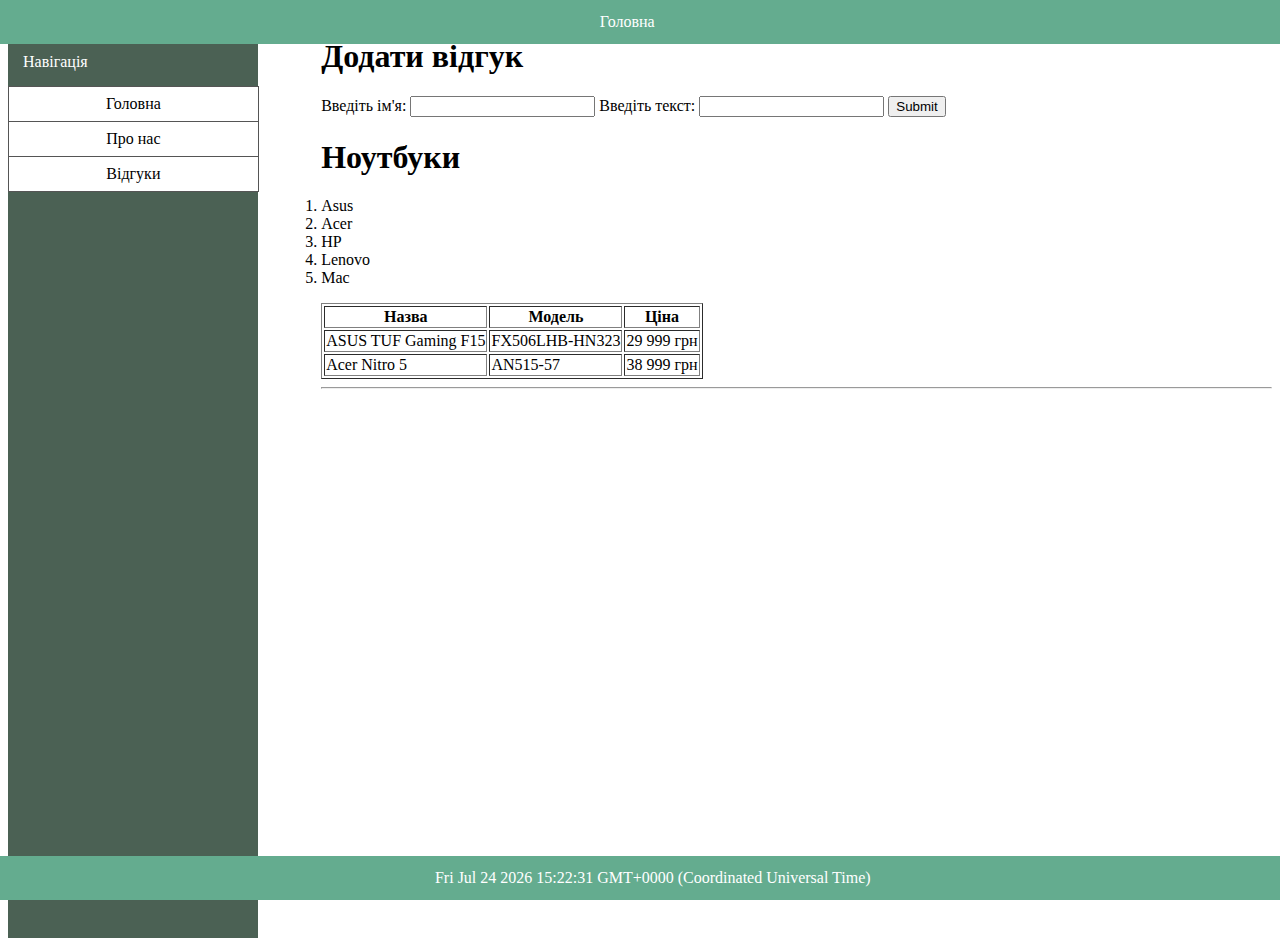
<file: Labs/index.html>
<!DOCTYPE html>
<html lang="en">
<head>
<meta charset="UTF-8">
<meta http-equiv="X-UA-Compatible" content="IE=edge">
 
<meta name="viewport" content="width=device-width, initial- scale=1.0">
<title>Laba</title>
<link rel="stylesheet" href="styles/style.css">
</head>
<body>
<header "> Головна
</header>
<main>
<div class="sidebar">
<nav>
<p> Навігація </p>
	<ul class="navigation">
<li>
	<a href="index.html"> Головна
</a>
</li>
<li>
	<a href="about-us.html"> Про нас
				</a>
			</li>
<li>
	<a href="reviews.php"> Відгуки
				</a>
			</li>
		</ul>
	</nav>
</div>
<h1>Додати відгук</h1>

<form method="post" action="scripts/post.php"> Введіть ім'я: <input type="text" name="fname"> Введіть текст: <input type="text" name="ftext">
<input type="submit">
<h1>Ноутбуки</h1>
<ol>
	<li>Asus</li>
	<li>Acer</li>
	<li>HP</li>
	<li>Lenovo</li>
	<li>Mac</li>
</ol>
 
<table border="1">
<tr>
	<th>Назва</th>
	<th>Модель</th>
	<th>Ціна</th>
</tr>
<tr>
	<td>ASUS TUF Gaming F15</td>
	<td>FX506LHB-HN323</td>
	<td>29 999 грн</td>
</tr>
<tr>
	<td>Acer Nitro 5</td>
	<td>AN515-57</td>
	<td>38 999 грн</td>
</tr>
</table>
<hr>
<iframe width="560" height="315" src="https://www.youtube.com/embed/MsBjGf8YoBk" title="YouTube
video player" frameborder="0"
allow="accelerometer; autoplay; clipboardwrite; encrypted-media; gyroscope; picture-in-picture; web-share"
allowfullscreen></iframe>
</main>
<footer>
<script type="text/javascript">
    document.write(Date());
</script>
</footer>

<script src="scripts/skript.js"></script>

</body>
</html>
</file>
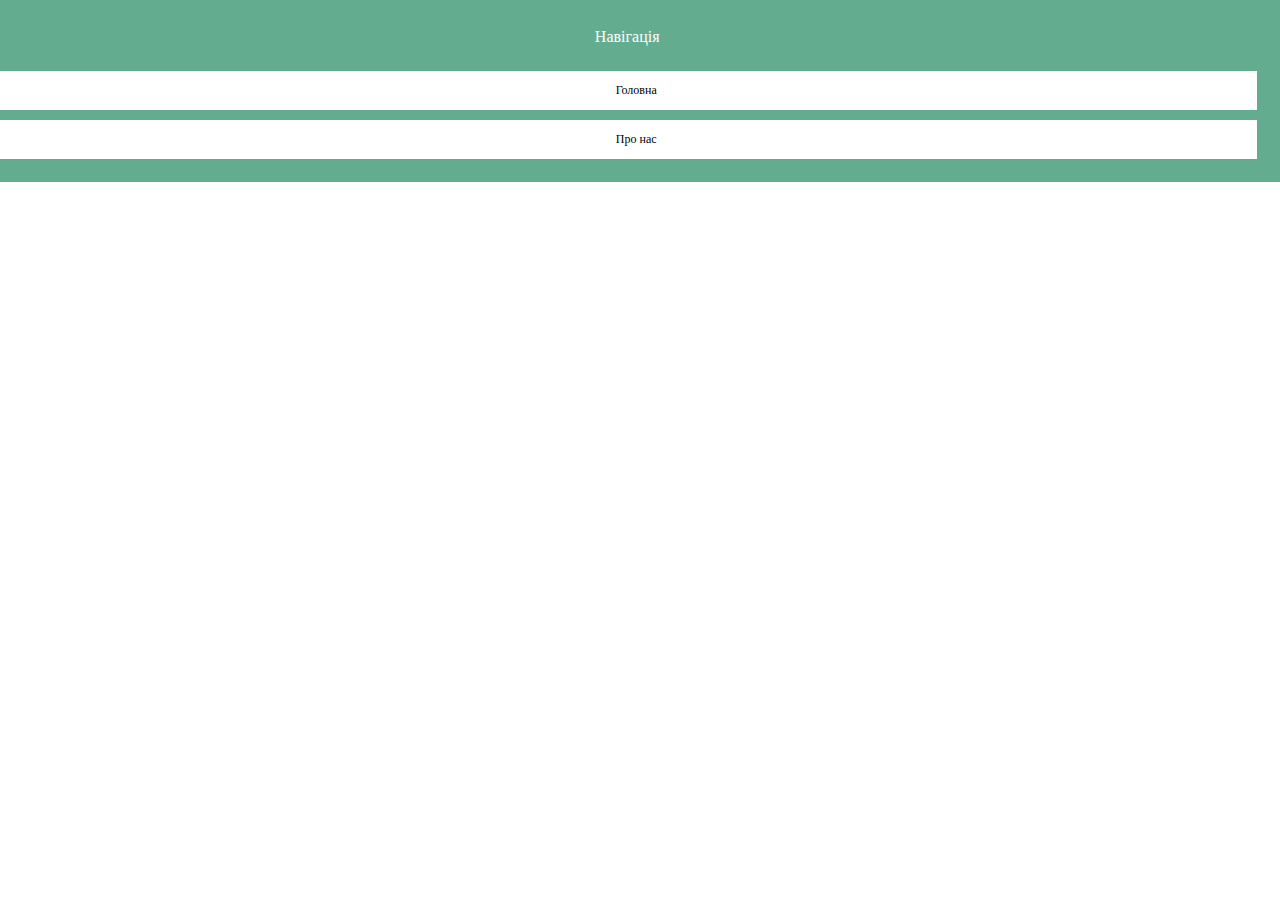
<file: Labs/about-us.html>
<!DOCTYPE html>
<html lang="en">

<head>
    <meta charset="UTF-8">
    <meta http-equiv="X-UA-Compatible" content="IE=edge">
    <meta name="viewport" content="width=device-width, initial-scale=1.0">
    <title>Lab3</title>
    <link rel="stylesheet" href="styles/style.css">
</head>

<body>
    <header>
        <nav>
            <p> Навігація </p>
            <a href="index.html" class="link">
                Головна
            </a>
            <a href="about-us.html" class="link">
                Про нас
            </a>
        </nav>
    </header>
    <main>
        <h1>Про нас</h1>
    </main>
</body>

</html>
</file>
<file: Labs/styles/style.css>
main{
min-height:100%; 
margin-top: 3%;
}


footer{
width: 100%;
left: 0;
bottom: 0;
background: #64ac8f; 
position: fixed; 
padding: 1%; 
color:#fff;
text-align: center;
}
header{ width: 100%;
right: 0;
top: 0;
background: #64ac8f; 
position: fixed; 
padding: 1%; 
color:#fff;
 
text-align: center;
}


.sidebar { color: #fff; 
width: 250px; 
height: 100vh;
background-color: #4b6154; 
float: left;
margin-right: 5%;
}


nav .link {
font-size: 12px; 
color: #000; 
display: block; 
padding: 12px; 
margin: 10px; 
padding-left: 30px;
text-decoration: none; 
background-color: #fff;
}
nav .link:hover, .link:visited:hover
{
color: #fff;
text-decoration: none; 
background-color: #64ac8f;
}

.navigation{
list-style-type: none;
margin: 0;
padding: 0;
width: 99.5%;
background-color: white;
border: 1px solid #555;
}

.navigation a {
display: block;
color: #000;
padding: 8px 16px;
text-decoration: none;
}

.navigation li {
text-align: center;
border-bottom: 1px solid #555;
display:block;
}
.navigation li:last-child {
border-bottom: none;
}
.navigation li a.active {
background-color: #04AA6D;
color: white;
}
.navigation li a:hover:not(.active) {
background-color: #64ac8f;
color: white;
}

nav p {
margin: 0; 
padding: 15px;
}
</file>
